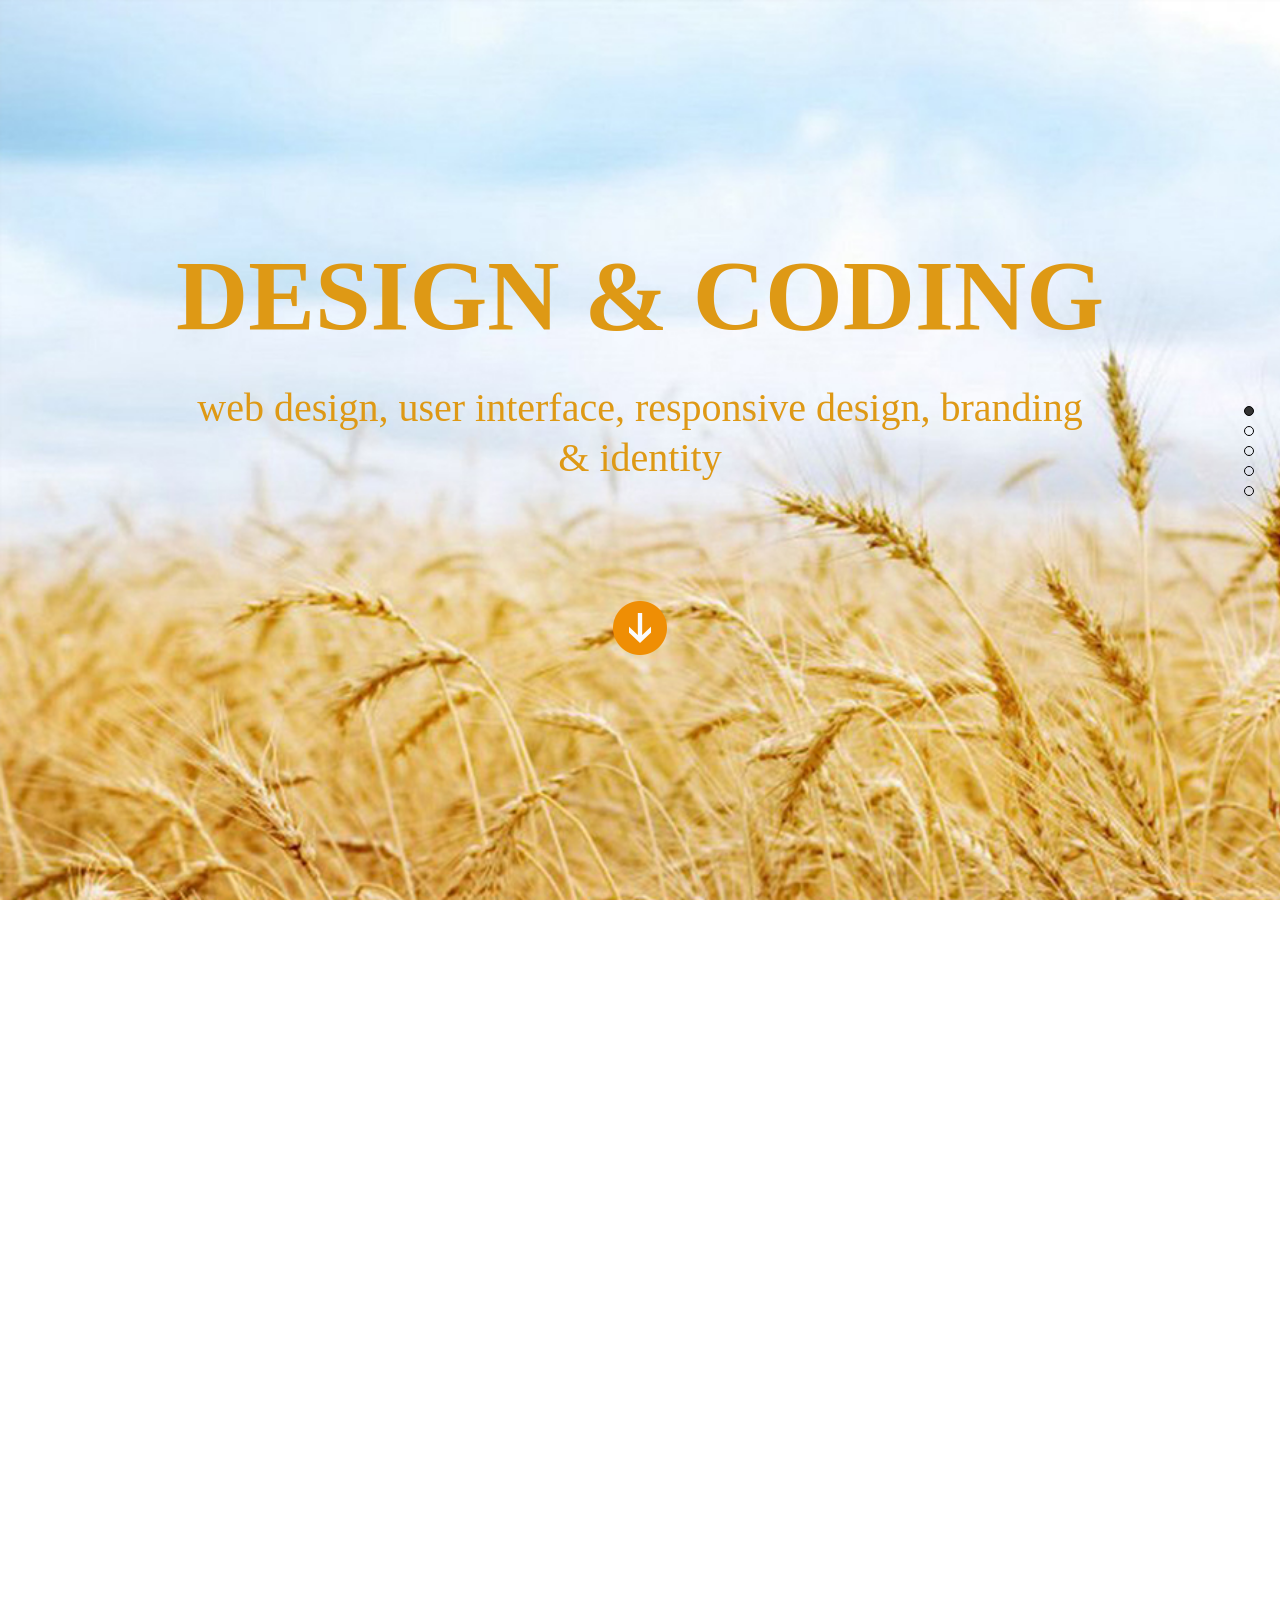
<file: index.html>
<!DOCTYPE HTML>
<html>
<head>
<meta http-equiv="Content-Type" content="text/html; charset=utf-8">
<link type="text/css" href="css/gerenzhan.css" rel="stylesheet" />
<link type="text/css" href="css/jquery.fullPage.css"  rel="stylesheet" />
<title>AZY</title>
<meta name="viewport" content="width=device-width,initial-scale=1.0,maximum-scale=1"/>
</head>
<script type="text/javascript" src="js/jquery-1.8.3.min.js"></script>
<script type="text/javascript" src="js/jquery-ui-1.10.3.min.js"></script>
<script type="text/javascript" src="js/jquery.fullPage.min.js"></script>
<script type="text/javascript">
$(document).ready(function() {
	$.fn.fullpage({
		slidesColor: ['','#CCC', '#e6eae6', '#ccc',''],
		anchors: ['page1','page2', 'page3', 'page4','page5'],
		navigation: true,
		afterLoad: function(anchorLink, index){
			if(index == 2){
				$('.section2').find('p').delay(200).animate({
					bottom: '0'
				}, 1500, 'easeOutExpo');
			}
			if(index == 4){
				$('.section4').find('.left').delay(500).animate({
					left: '0'
				}, 1500, 'easeOutExpo');
				$('.section4').find('.right').delay(500).animate({
					right: '0'
				}, 1500, 'easeOutExpo');
			}
			if(index == 5){
				$('.section5 #footer_tubiao').find('img').fadeIn(2000);
			}
		},
		onLeave: function(index, direction){
		if(index == '2'){
				$('.section2').find('p').delay(300).animate({
					bottom: '-120%'
				}, 1500, 'easeOutExpo');
			}
		if(index == '4'){
				$('.section4').find('.left').delay(500).animate({
				left: '-120%'
				}, 1500, 'easeOutExpo');
				$('.section4').find('.right').delay(500).animate({
					right: '-120%'
				}, 1500, 'easeOutExpo');
			}	
		if(index == '5'){
				$('.section5 #footer_tubiao').find('img').fadeOut(2000);
			}	
		}
	});
	

	$("#profo #zuopin a").each(function(){
	$(this).hover(function(){
		$(this).find("div").stop().fadeIn();
		},function(){
	    $(this).find("div").stop().fadeOut();})
		})
	
	
});
</script>




<body>
<section id="wraper">



<div class="section section1" id="banner">
        <h1>DESIGN & CODING</h1>
        <p>web design, user interface, responsive design, branding & identity</p>
        <aside><a href="#page2"><img src="images/banner_jt_04.png"></a></aside>
</div>





<div class="section section2" id="about">
	<section id="about_logo"><img src="images/1logo.png"></section>
	<h1>ABOUT ME</h1>
    <h6>关于我</h6>
    <section id="clear"></section>
    <section id="content">
    <aside id="zyh">“</aside>
    <section id="pbiaoqian">
    <p>自我介绍自我介绍自我介绍自我介绍自我介绍自我介绍自我介绍自我介绍自我介绍自我介绍自我介绍自我介绍自我介绍自我介绍自我介绍自我介绍自我介绍自我介绍自我介绍自我介绍自我介绍自我介绍自我介绍自我介绍自我介绍自我介绍自我介绍！
    </p>
    </section>
    <aside id="yyh">”</aside> 
    </section>
</div>   




<div class="section section3" id="profo">  
        <h1>PROFOLIO</h1>
        <h6>我的作品</h6>
        <section id="zuopin">
        <a href="javascript:;"><img src="images/jinli.jpg"></a>
        <a href="javascript:;"><img src="images/qiu.jpg"></a>
        <a href="javascript:;"><img src="images/shicha.jpg"></a>
        <a href="javascript:;"><img src="images/js.jpg"></a>
        <a href="javascript:;"><img src="images/xiangyingshi_06.jpg"></a>
        <a href="javascript:;"><img src="images/flash.jpg"></a>
        </section>
        <section id="clear"></section>
        
</div>	



<div class="section section4" id="skills">
	<h1>SKILLS</h1>
    <h6>我的技能</h6>
    <section id="cont">
        <section id="htcs" class="left"> 
        <img src="images/HTML+CSS3.png">
        <p>我的技能我的技能我的技能我的技能我的技能我的技能我的技能我的技能我的技能我的技能我的技能。</p>
        </section>
        <section id="xys"> 
        <img src="images/xiangyingshi.png">
        <p>我的技能我的技能我的技能我的技能我的技能我的技能我的技能我的技能我的技能我的技能我的技能。</p>
        </section>
        <section id="js" class="right"> 
        <img src="images/JS.png">
        <p>我的技能我的技能我的技能我的技能我的技能我的技能我的技能我的技能我的技能我的技能我的技能。</p>
        </section>
        <section id="arp" class="left"> 
        <img src="images/ARP.png">
        <p>我的技能我的技能我的技能我的技能我的技能我的技能我的技能我的技能我的技能我的技能我的技能。</p>
        </section>
        <section id="flash"> 
        <img src="images/FLASH.png">
        <p>我的技能我的技能我的技能我的技能我的技能我的技能我的技能我的技能我的技能我的技能我的技能。</p>
        </section>
        <section id="ps" class="right"> 
        <img src="images/PS.png">
        <p>我的技能我的技能我的技能我的技能我的技能我的技能我的技能我的技能我的技能我的技能我的技能。</p>
      </section>
        <section id="clear"></section>
    </section>
</div>  



<div class="section section5">
	<section id="footer_logo"><img src="images/4logo.png"></section>
	<h1>CONTACT</h1>
    <h6>联系我</h6>
    <section id="footer_tubiao">
        <section id="phone">
        <img src="images/footertu_17.png">
        <p>TEL<br>123-4567-8910</p>
        </section>
        <section id="qq">
        <img src="images/footertu_19.png">
        <p>QQ<br>123456789</p>
        </section>
        <section id="email">
        <img src="images/footertu_21.png">
        <p>E-mail<br>123456789@qq.com</p>
        </section>
        <section id="clear"></section>
    </section>
   	<section id="last">
    <P>Designed and Developed by Azy. BY-NC-SA License<br>
    Copyright @ 2014-2020 azy.com. All Rights Reserved.
    </P>
    </section>
</div>

</section>
</body>
</html>
</file>
<file: css/gerenzhan.css>
@charset "utf-8";
/* CSS Document */
*{margin:0; padding:0;}
#clear{clear:both}
#wraper{width:100%/*1300*/; }

img{border:0 none;} 
.section1{width:100%; background-image:url(../images/bannerx_01.jpg); background-size:cover;
 background-repeat:no-repeat;  }
#banner h1{padding-top:1em; font-size:6.25em; font-family:Vijaya; text-align:center; 
color:#de9915; font-weight:bold; padding-bottom:0.3em; }
#banner p{width:69.2307%; text-align:center; margin:0 auto; font-size:2.5em; font-family:"Myanmar Text"; text-align:center; color:#de9915; line-height:1.25em; padding-bottom:2.95em;}
#banner aside{width:4.1538%; margin:0 auto; padding-bottom:4.9375em; }
#banner aside img{width:100%;  padding-bottom:1.5em}



.section2{width:100%;  color:#414143; }
#about #about_logo{width:4.2307%; margin:0 auto; }
#about #about_logo img{width:100%; }
#about h1{text-align:center;  font-size:1.875em;padding-top:0.6666em; font-family:Arial;}
#about h6{text-align:center; padding-top:0.5769em; font-size:1.625em; font-family:"新宋体";}
#about #content{width:73.8461%; margin:0 auto; padding:2.5em 0; }
#about #content aside{font-size:3.75em; color:#005e15; float:left;}
#about #content #pbiaoqian{width:87.5%; float:left; }
#about #content #pbiaoqian p{font-family:"新宋体"; text-align:center; font-size:1.5em;line-height:1.6666em; }
.section2 #content #pbiaoqian p{ position: relative; bottom: -120%; }



.section3{width:100%; }
#profo h1{text-align:center;  font-size:1.875em; font-family:Arial; padding:0.8% 0;}
#profo h6{text-align:center;  font-size:1.625em; font-family:"新宋体"; }
#profo #zuopin{width:92.3076%; margin:0 auto; padding:1.5em 0;}
#profo #zuopin a{width:32.5%; display:block; float:left;position:relative; 
padding-left:0.8333%; margin:0.625em 0}
#profo #zuopin a img{width:97.4358%;   display:block;  }
#profo #zuopin a div{width:95%; margin-left:2.6315%; display:none; opacity:0.8; 
background:#333; line-height:9.3em; text-align:center; z-index:1000;position:absolute; top:0 ;left:0; 
font-size:1.625em ; font-family:"微软雅黑"; color:#fff}



.section4{width:100%; }
#skills h1{text-align:center;  font-size:1.875em;padding-top:0.5em ; font-family:Arial;}
#skills h6{text-align:center; padding-top:0.4769em;
 font-size:1.625em ; font-family:"新宋体"; padding-bottom:0.5769em ;}
#skills #cont{width:92.3076% ; margin:0 auto; font-size:1em ; font-family:"新宋体"; padding-bottom:2.6636em ; padding-top:1em}
#htcs,#xys,#js,#arp,#flash,#ps{width:31.6666%  ; background:#e9e9e9; float:left; margin:0.625em 0.8333% ; position:relative;}
#htcs img,#xys img,#js img,#arp img,#flash img,#ps img{width:26.5789% ; float:left; margin:3.375em 3.9473% ;}
#htcs p,#xys p,#js p,#arp p,#flash p,#ps p{width:50.9629% ; line-height:2em ; float:left; padding-top:2.35em ; margin-left:0.8em;  }
#skills #cont section:hover {box-shadow:0px 0px 5px 5px #898484}
.section4 .left { position: relative; left: -120%;}
.section4 .right { position: relative; right: -120%;}         


.section5{width:100%; background-image:url(../images/footer_16.jpg); color:#fff; font-family:"微软雅黑"; background-size:100% 100%}
.section5 #footer_logo{width:4.2307% ; margin:0 auto; padding-top:1.875em; }
.section5 #footer_logo img{width:100% }
.section5 h1{text-align:center;  font-size:1.875em ;padding-top:0.6666em ; font-family:Arial;}
.section5 h6{text-align:center; padding-top:0.5769em ;font-size:1.625em ;
 font-family:"新宋体"; padding-bottom:1.923em ;}
.section5 #footer_tubiao{width:67.2307% ; margin:0 auto; padding-bottom:6em ;}
.section5 #footer_tubiao #phone,#qq,#email{width:33.3333% ; float:left; text-align:center}
.section5 #footer_tubiao #phone img,#qq img,#email img{width:34.6666% ; padding-bottom:1.875em ; display: none;}
.section5 #footer_tubiao #phone p,#qq p,#email p{width:100%; line-height:1.875em ; text-align:center}
.section5 #last{width:61.5384% ; margin:0 auto; border-top:1px solid #333}
.section5 #last p{width:61.5384%;  margin:0 auto; color:#949994; line-height:1.6em ; 
text-align:center; font-size:0.75em ; font-family:Georgia, "Times New Roman", Times, serif;
padding:30px 0.6285em  ;  }

@media screen and (width:1080px){
#profo #zuopin a div{ line-height:7em; font-size:1.72em; }	
}



@media screen and (width:720px){
#profo #zuopin a div{ line-height:7em; font-size:1.14em; }	
}



@media screen and (max-width:480px) and (min-width:330px){
body{font-size:10px;}
#banner p{padding-bottom:1.3em;}
#banner aside {width: 12.1538%; }
#banner aside img{width:100%; min-width:54px;  padding-bottom:1em}

#about #about_logo{width:20% ;}

#profo h6{padding-bottom:2em;}
#profo #zuopin a{width:45%; padding-left:3%;}
#profo #zuopin a img{width:96%; min-width:150px;  }
#profo #zuopin a div{width:96.6%; font-size:1.6em ; line-height:5.8em; margin-left:5%; }

#htcs,#xys,#js,#arp,#flash,#ps{padding:1em 0;}
#htcs img,#xys img,#js img,#arp img,#flash img,#ps img{width:60%; float:none; margin:0.7em 20%}
#htcs p,#xys p,#js p,#arp p,#flash p,#ps p{width:90%; float:none; margin-left:0.8em; padding-top:0
; font-size:1.1em; line-height:1.5em;}



.section5 #footer_logo{width:8% ;}
.section5 #footer_logo img{width:100%; max-width:55px;}
.section5 #footer_tubiao #phone,#qq,#email{width:100%; float:none;}
.section5 #footer_tubiao #phone img,#qq img,#email img{width:40%; max-width:60px; padding-bottom:0.4em;}
.section5 #last p{width:100%; margin:0 auto; padding:15px 0.6285em  ; }
}

@media screen and (max-width:320px){
body{font-size:10px;}
#banner p{padding-bottom:0.8em}
#banner aside {width: 15%;}
#banner aside img{width:100%; min-width:54px;  padding-bottom:1em}

#about #about_logo { width: 15.2307%;}
#about #about_logo img{width:100% ; min-width:50px;}
#about #content #pbiaoqian p{font-size:1.4em ;line-height:1.4em ;}

#profo h6{padding-bottom:1em; }
#profo #zuopin a{width:47%; padding-left:2.5%;}
#profo #zuopin{width:93% ; }
#profo #zuopin a img{ min-width:110px; padding-bottom:0.8em; }
#profo #zuopin a div{font-size:1em ; line-height:8.3em; margin-left:4%; }

#htcs img,#xys img,#js img,#arp img,#flash img,#ps img{width:50%; float:none; margin:0.7em 25%}
#htcs p,#xys p,#js p,#arp p,#flash p,#ps p{width:90%; float:none; margin-left:0.4em; padding-top:0}



.section5 #footer_tubiao #phone,#qq,#email{width:100%; float:none;}
.section5 #footer_logo{width:8% ;}
.section5 #footer_logo img{width:100%; max-width:55px; padding-top:0.2em;}
.section5 h6{padding-bottom:0.4em;}
.section5 #footer_tubiao{padding:0.8em 0;}
.section5 #footer_tubiao #phone,#qq,#email{padding-bottom:0.4em;}
.section5 #footer_tubiao #phone img,#qq img,#email img{width:34.6666%; max-width:40px; padding-bottom:0.2em;}
.section5 #last p{width:100%; margin:0 auto; padding:15px 0.6285em ; }
}
</file>
